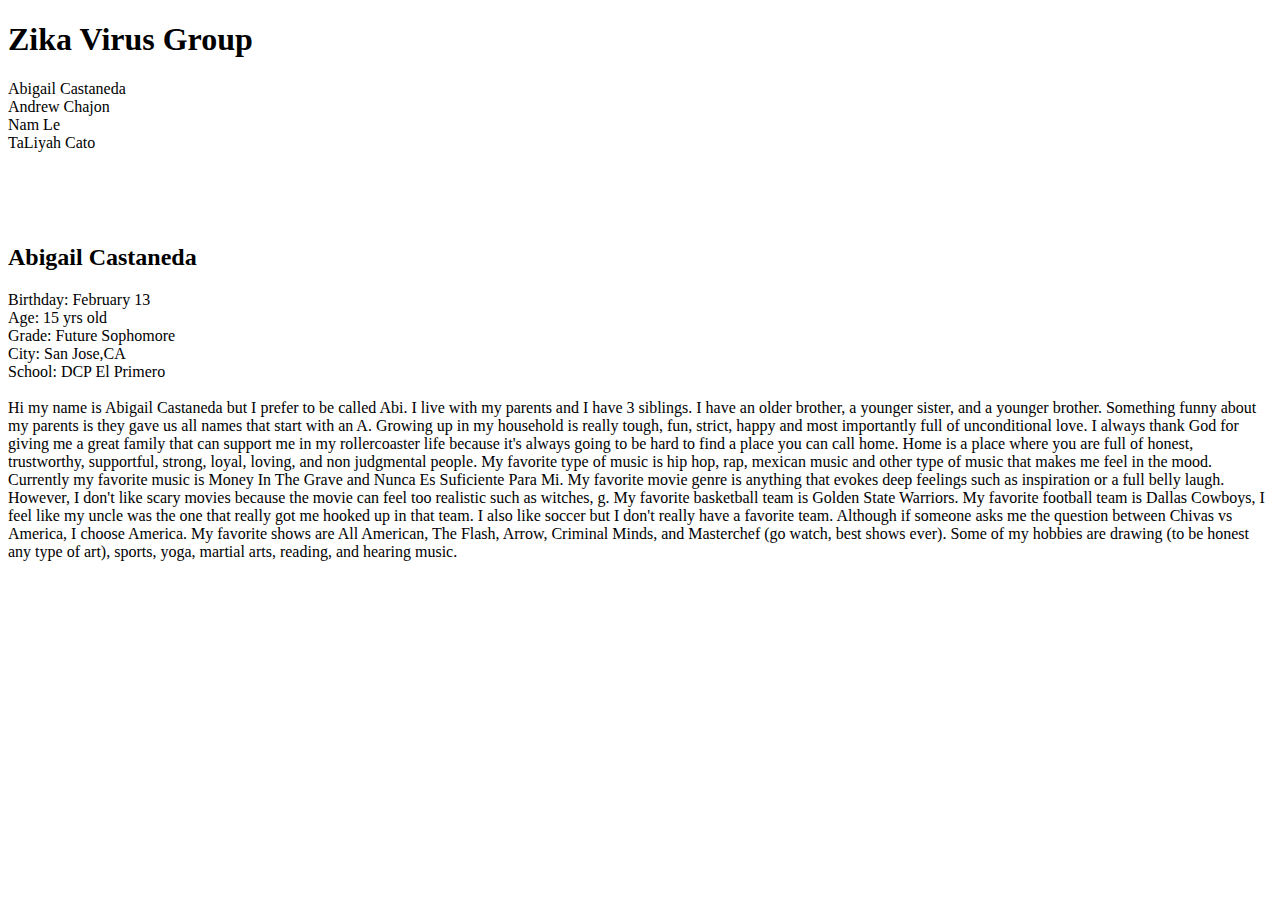
<file: about-us.html>
<!DOCTYPE html>
<html>

<head>
	<title> About Us </title>
</head>

<body>
	<h1>Zika Virus Group</h1>
	Abigail Castaneda <br/>
	Andrew Chajon <br/>
	Nam Le <br/>
	TaLiyah Cato <br/>
	<br/>
	<br/>
	<br/>
	<br/>

	<h2>Abigail Castaneda</h1>
		<p>
			Birthday: February 13 <br/>
			Age: 15 yrs old <br/>
			Grade: Future Sophomore <br/>
			City: San Jose,CA <br/>
			School: DCP El Primero <br/>

			<br/> Hi my name is Abigail Castaneda but I prefer to be called Abi. I live with my parents and I have 3 siblings. I have an older brother, a younger sister, and a younger brother. Something funny about my parents is they gave us all names that start with an A. Growing up in my household is really tough, fun, strict, happy and most importantly full of unconditional love. I always thank God for giving me a great family that can support me in my rollercoaster life because it's always going to be hard to find a place you can call home. Home is a place where you are full of honest, trustworthy, supportful, strong, loyal, loving, and non judgmental people. My favorite type of music is hip hop, rap, mexican music and other type of music that makes me feel in the mood. Currently my favorite music is Money In The Grave and Nunca Es Suficiente Para Mi. My favorite movie genre is anything that evokes deep feelings such as inspiration or a full belly laugh. However, I don't like scary movies because the movie can feel too realistic such as witches, g. My favorite basketball team is Golden State Warriors. My favorite football team is Dallas Cowboys, I feel like my uncle was the one that really got me hooked up in that team. I also like soccer but I don't really have a favorite team. Although if someone asks me the question between Chivas vs America, I choose America. My favorite shows are All American, The Flash, Arrow, Criminal Minds, and Masterchef (go watch, best shows ever). Some of my hobbies are drawing (to be honest any type of art), sports, yoga, martial arts, reading, and hearing music. 
 		</p>
</body>

	
</html>
</file>
